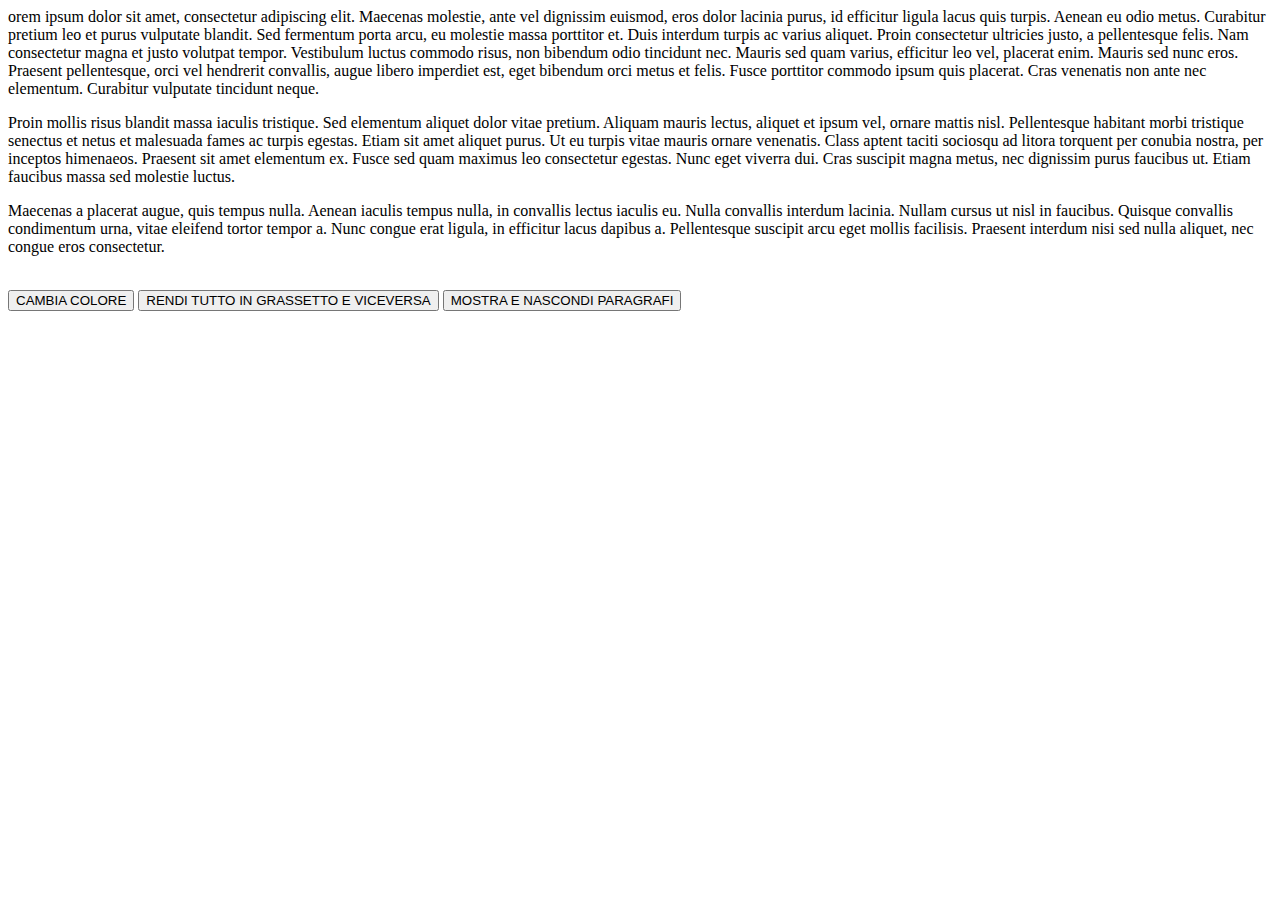
<file: 25-11-2024/index.html>
<html>
  
    <body>
        <p class="paragrafo primo">orem ipsum dolor sit amet, consectetur adipiscing elit. Maecenas molestie, ante vel dignissim euismod, eros dolor lacinia purus, id efficitur ligula lacus quis turpis. Aenean eu odio metus. Curabitur pretium leo et purus vulputate blandit. Sed fermentum porta arcu, eu molestie massa porttitor et. Duis interdum turpis ac varius aliquet. Proin consectetur ultricies justo, a pellentesque felis. Nam consectetur magna et justo volutpat tempor. Vestibulum luctus commodo risus, non bibendum odio tincidunt nec. Mauris sed quam varius, efficitur leo vel, placerat enim. Mauris sed nunc eros. Praesent pellentesque, orci vel hendrerit convallis, augue libero imperdiet est, eget bibendum orci metus et felis. Fusce porttitor commodo ipsum quis placerat. Cras venenatis non ante nec elementum. Curabitur vulputate tincidunt neque.</p>
        <p class="paragrafo secondo">Proin mollis risus blandit massa iaculis tristique. Sed elementum aliquet dolor vitae pretium. Aliquam mauris lectus, aliquet et ipsum vel, ornare mattis nisl. Pellentesque habitant morbi tristique senectus et netus et malesuada fames ac turpis egestas. Etiam sit amet aliquet purus. Ut eu turpis vitae mauris ornare venenatis. Class aptent taciti sociosqu ad litora torquent per conubia nostra, per inceptos himenaeos. Praesent sit amet elementum ex. Fusce sed quam maximus leo consectetur egestas. Nunc eget viverra dui. Cras suscipit magna metus, nec dignissim purus faucibus ut. Etiam faucibus massa sed molestie luctus.</p>
        <p class="paragrafo terzo">Maecenas a placerat augue, quis tempus nulla. Aenean iaculis tempus nulla, in convallis lectus iaculis eu. Nulla convallis interdum lacinia. Nullam cursus ut nisl in faucibus. Quisque convallis condimentum urna, vitae eleifend tortor tempor a. Nunc congue erat ligula, in efficitur lacus dapibus a. Pellentesque suscipit arcu eget mollis facilisis. Praesent interdum nisi sed nulla aliquet, nec congue eros consectetur.</p>
        <br>
        <button id="cambia-colore" class="button cambia-colore">CAMBIA COLORE</button>
        <button id="grasetto" class="button grassetto">RENDI TUTTO IN GRASSETTO E VICEVERSA</button>
        <button id="scompare" class="button nascondi">MOSTRA E NASCONDI PARAGRAFI</button>
    </body>


    <script src="./index.js"></script>
</html>
</file>
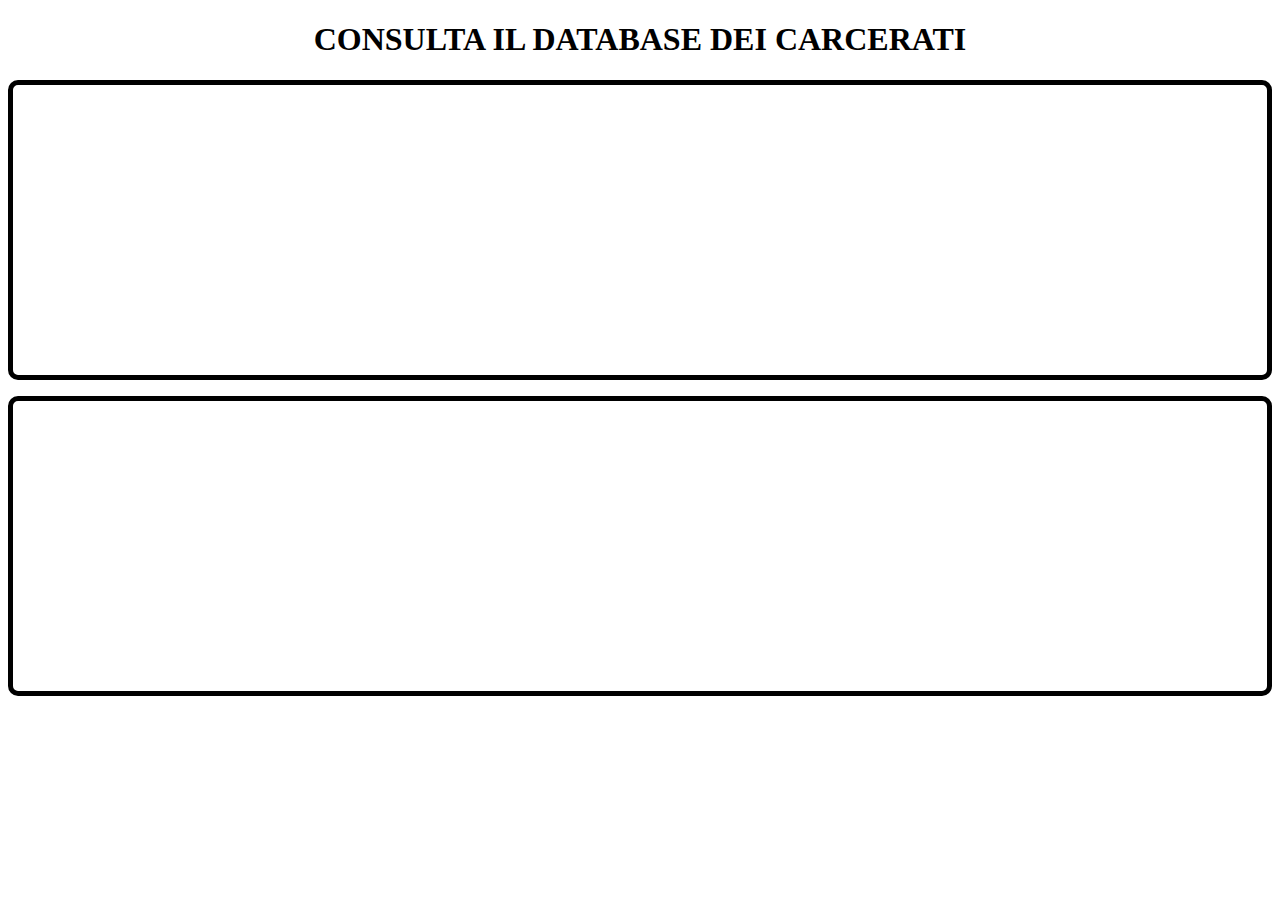
<file: esercizio_carcere/index.html>
<!DOCTYPE html>
<html lang="en">
<head>
    <meta charset="UTF-8">
    <meta name="viewport" content="width=device-width, initial-scale=1.0">
    <title>Carcere</title>

    <link rel="stylesheet" href="/esercizio_carcere/style.css">
</head>
<body>

    <h1>Consulta il database dei carcerati</h1>
    
    <div>
        <ul id="prison" class="list"></ul>
        <ul id="freedom" class="list"></ul>
    </div>

    <script src="/esercizio_carcere/index.js"></script>
</body>
</html>
</file>
<file: esercizio_carcere/style.css>
* {
    box-sizing: border-box;
}

h1 {
    text-align: center;
    text-transform: uppercase;
}
h3 {
    margin: 0;
}
.card {
    height: 12vh;
    background-color: rgb(244, 174, 174);
    margin: 5px;
    border-radius: 10px;
    display: flex;
    flex-direction: column;
    justify-content: space-around;
    align-items: center;

    transition: 0.4s;
}
.card:hover {
    box-shadow: 0px 0px 12px 1px black;
    transition: 0.4s;
}
#freedom .card {
    background-color: rgb(133, 133, 248);
    color: white;
}
#freedom .card:hover{
    background-color: rgb(244, 174, 174);
    animation: fearAnimation 0.2s infinite linear;
    border-radius: 20px;
}

.actionBtn {
    padding: 5px 10px;
}

.list {
    list-style: none;
    display: grid;
    grid-template-columns: auto auto auto auto auto;
    border: 5px solid black;
    border-radius: 10px;
    padding: 0;
    min-height: 300px;
}

h3 {
    text-align: center;
}

    @keyframes fearAnimation {
        0% {
          transform: rotate( 0deg );
        }
        25% {
          transform: rotate( 1deg );
        }
        50% {
          transform: rotate( 0deg );
        }
        75% {
            transform: rotate( -1deg );
          }
        100% {
          transform: rotate( 0deg );
        }
      };
</file>
